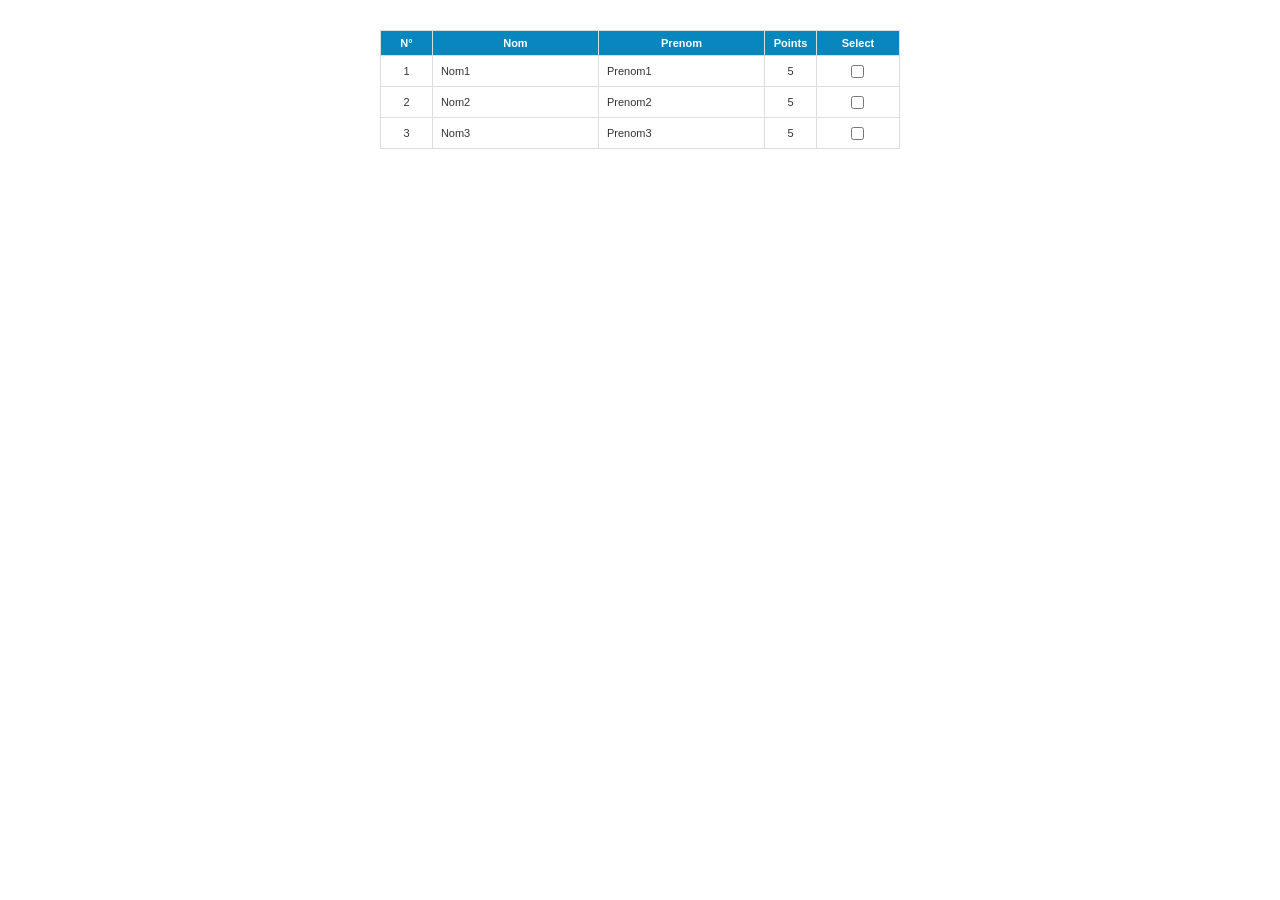
<file: etape1/index.html>
<!DOCTYPE html>
<html lang="en">

<head>
    <meta charset="UTF-8">
    <meta name="viewport" content="width=device-width, initial-scale=1.0">
    <link rel="stylesheet" href="etape1.css">
    <title>tp4</title>
</head>

<body>
    <div id="table_container">
    <table border="1">
        <tr>
            <th>N°</th>
            <th>Nom</th>
            <th>Prenom</th>
            <th>Points</th>
            <th>Select</th>
        </tr>
        <tr>
            <td class="col_number">1</td>
            <td class="col_text">Nom1</td>
            <td class="col_text">Prenom1</td>
            <td class="col_number">5</td>
            <td class="col_chkbox"><input type="checkbox" /></td>
        </tr>
        <tr>
            <td class="col_number">2</td>
            <td class="col_text">Nom2</td>
            <td class="col_text">Prenom2</td>
            <td class="col_number">5</td>
            <td class="col_chkbox"><input type="checkbox" /></td>
        </tr>
        <tr>
            <td class="col_number">3</td>
            <td class="col_text">Nom3</td>
            <td class="col_text">Prenom3</td>
            <td class="col_number">5</td>
            <td class="col_chkbox"><input type="checkbox" /></td>
        </tr>
    </table>
    </div>

</body>

</html>
</file>
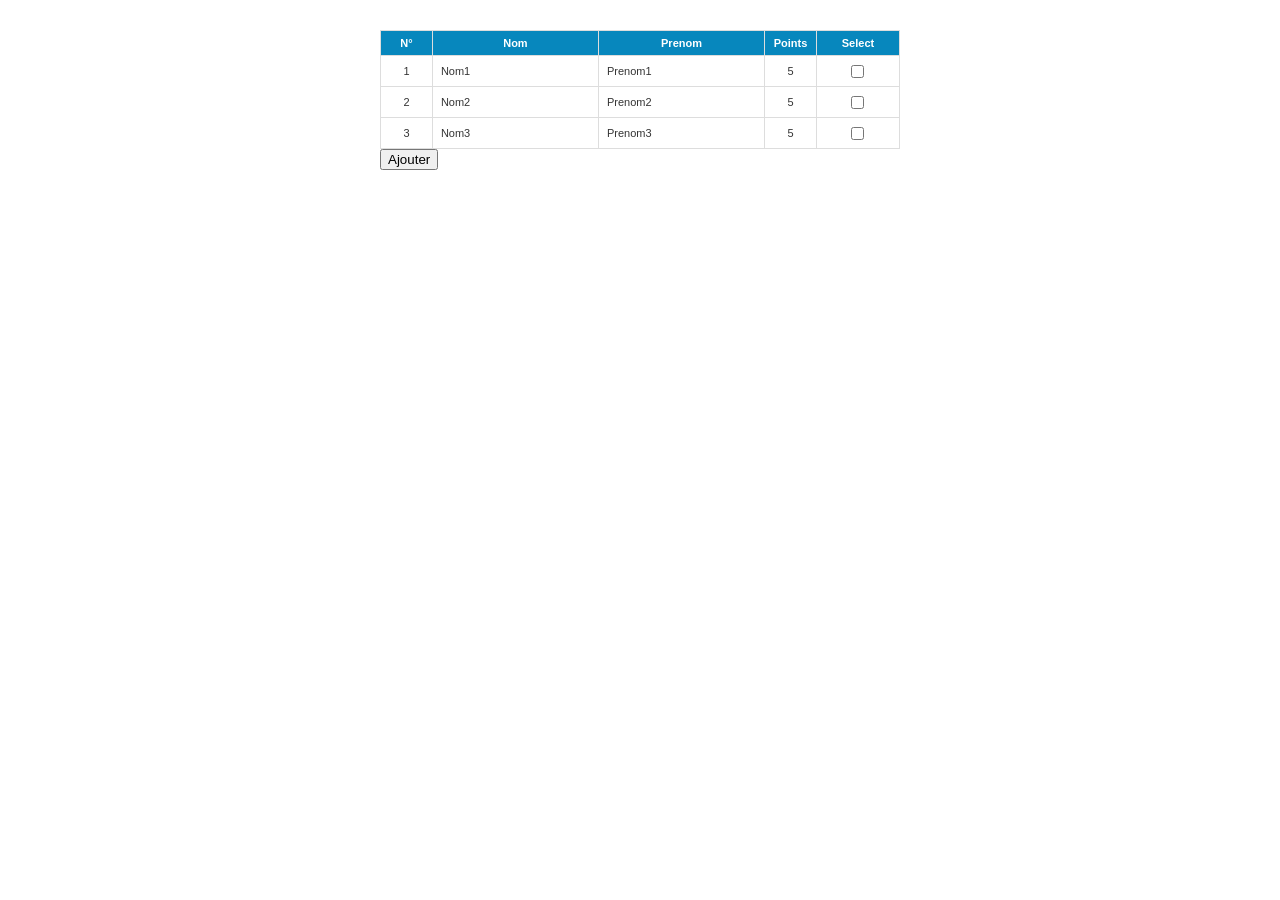
<file: etape2/index.html>
<!DOCTYPE html>
<html lang="en">

<head>
    <meta charset="UTF-8">
    <meta name="viewport" content="width=device-width, initial-scale=1.0">
    <link rel="stylesheet" href="etape1.css">
    <script src="script.js" defer></script>
    <title>tp4</title>
</head>

<body>
    <div id="table_container">
    <table border="1">
        <tr>
            <th>N°</th>
            <th>Nom</th>
            <th>Prenom</th>
            <th>Points</th>
            <th>Select</th>
        </tr>
        <tr>
            <td class="col_number">1</td>
            <td class="col_text">Nom1</td>
            <td class="col_text">Prenom1</td>
            <td class="col_number">5</td>
            <td class="col_chkbox"><input type="checkbox" /></td>
        </tr>
        <tr>
            <td class="col_number">2</td>
            <td class="col_text">Nom2</td>
            <td class="col_text">Prenom2</td>
            <td class="col_number">5</td>
            <td class="col_chkbox"><input type="checkbox" /></td>
        </tr>
        <tr>
            <td class="col_number">3</td>
            <td class="col_text">Nom3</td>
            <td class="col_text">Prenom3</td>
            <td class="col_number">5</td>
            <td class="col_chkbox"><input type="checkbox" /></td>
        </tr>
    </table>
    <button onclick="doInsertRowTable(99, 'nom', 'prenom', 10)">
    Ajouter
</button>
    </div>

</body>

</html>
</file>
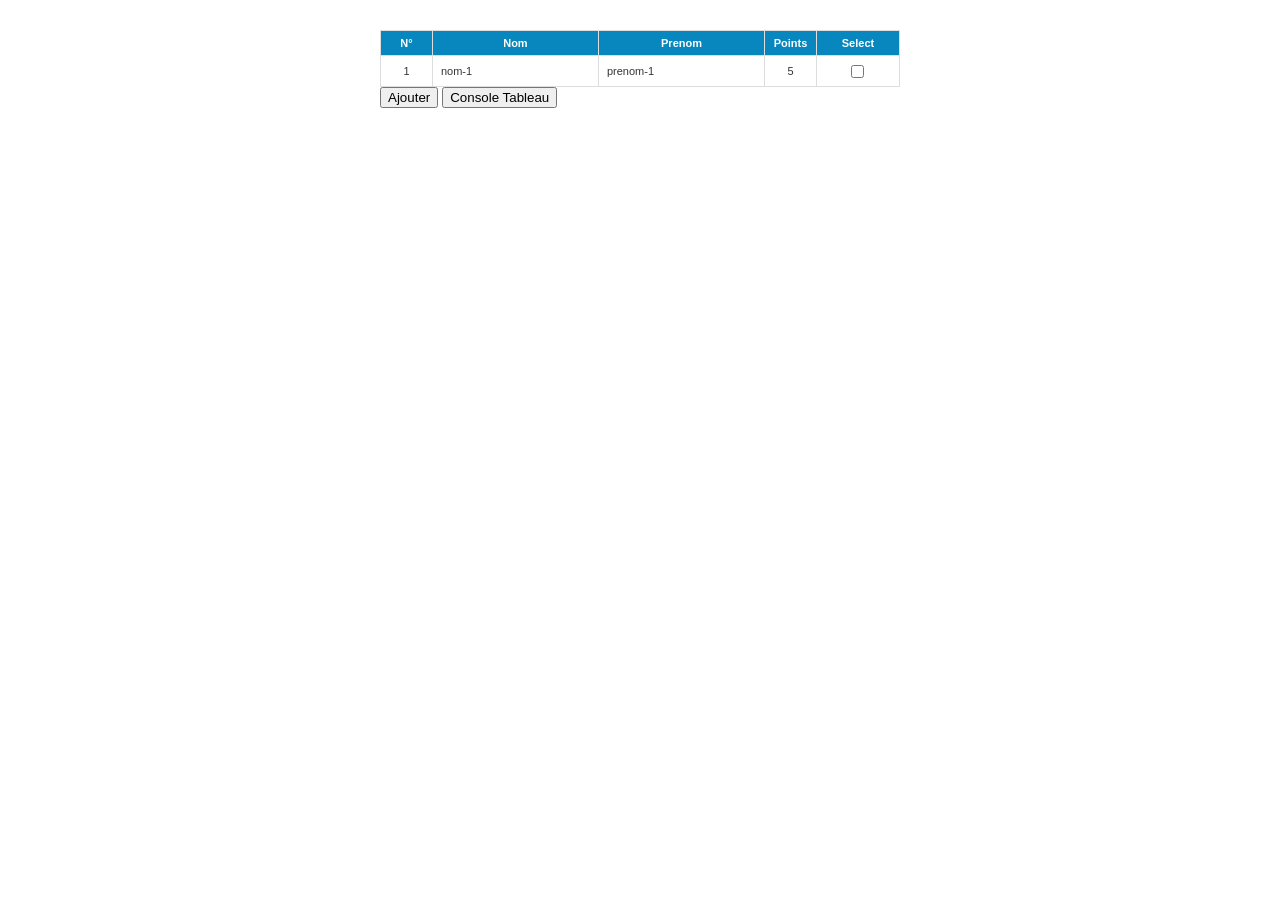
<file: etape3/index.html>
<!DOCTYPE html>
<html lang="en">

<head>
    <meta charset="UTF-8">
    <meta name="viewport" content="width=device-width, initial-scale=1.0">
    <link rel="stylesheet" href="etape1.css">
    <script src="script.js" defer></script>
    <title>tp4</title>
</head>

<body>
    <div id="table_container">
        <table border="1">
            <tr>
                <th>N°</th>
                <th>Nom</th>
                <th>Prenom</th>
                <th>Points</th>
                <th>Select</th>
            </tr>

        </table>
        <div>
            <button onclick="doInsertRowTable(99, 'nom', 'prenom', 10)">
                Ajouter
            </button>
            <button onclick="ConsoleTableau()">Console Tableau</button>
        </div>
    </div>

</body>

</html>
</file>
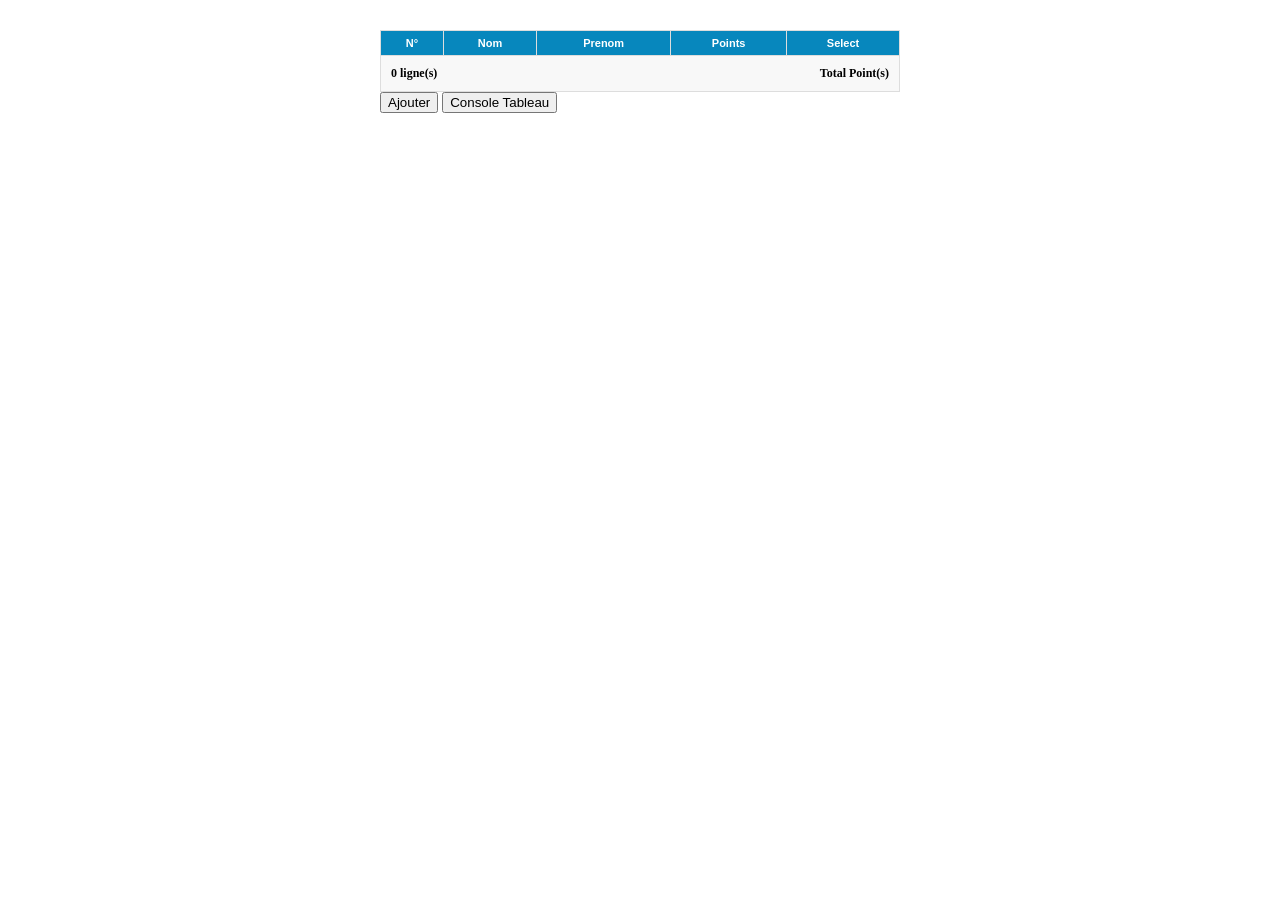
<file: etape4/index.html>
<!DOCTYPE html>
<html lang="en">

<head>
    <meta charset="UTF-8">
    <meta name="viewport" content="width=device-width, initial-scale=1.0">
    <link rel="stylesheet" href="etape1.css">
    <script src="script.js" defer></script>
    <title>tp4</title>
</head>

<body>
    <div id="table_container">
        <table border="1">
            <tr>
                <th>N°</th>
                <th>Nom</th>
                <th>Prenom</th>
                <th>Points</th>
                <th>Select</th>
            </tr>
        </table>

        <div id="container_summary">
            <p id="p1">0 ligne(s)</p>
            <p id="p2"></p>
            <p id="p3">Total Point(s)</p>
        </div>

        <div>
            <button onclick="doInsert('nom', 'prenom', 10)">Ajouter</button>
            <button onclick="ConsoleTableau()">Console Tableau</button>
        </div>



    </div>
</body>

</html>
</file>
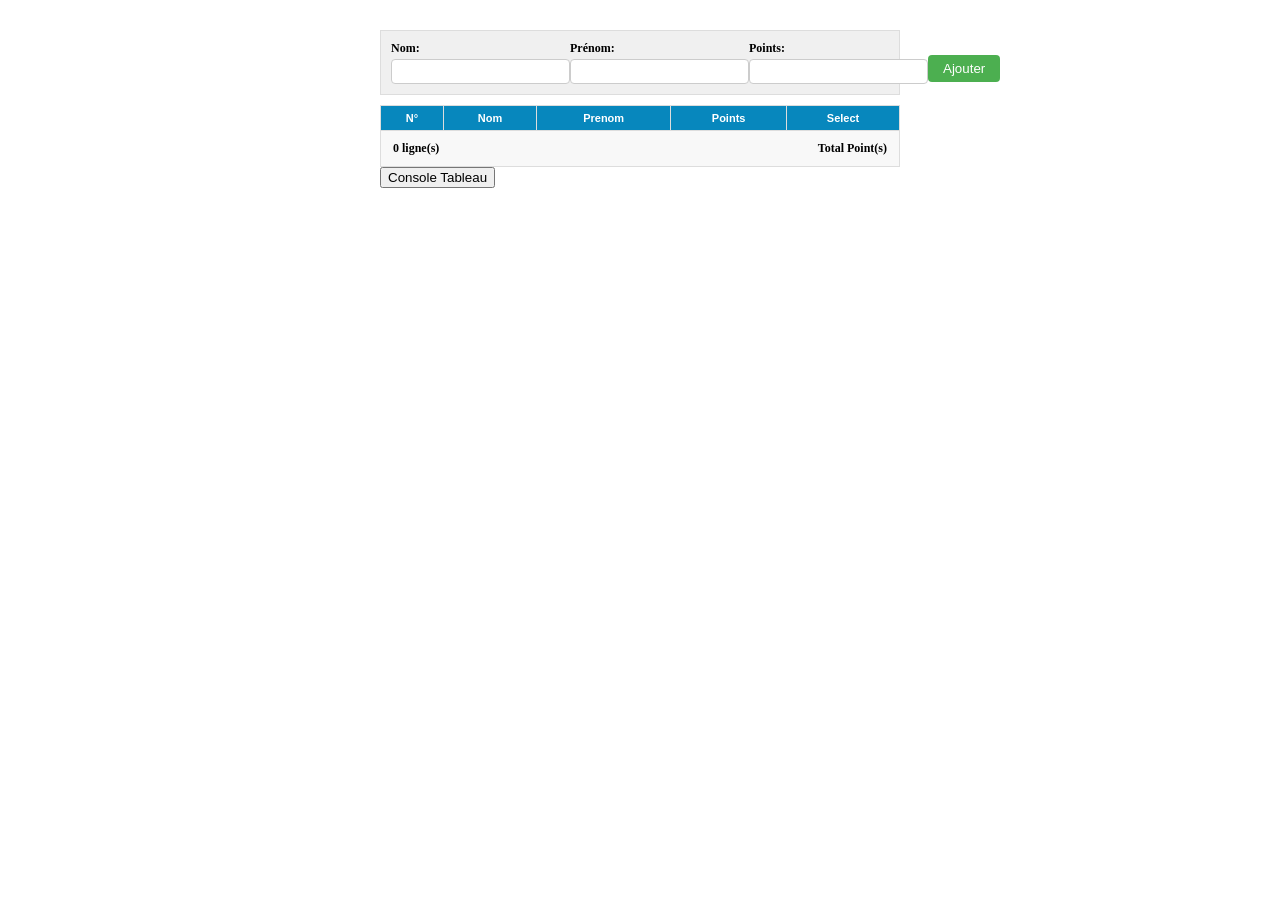
<file: etape5/index.html>
<!DOCTYPE html>
<html lang="en">

<head>
    <meta charset="UTF-8">
    <meta name="viewport" content="width=device-width, initial-scale=1.0">
    <link rel="stylesheet" href="etape1.css">
    <script src="script.js" defer></script>
    <title>tp4</title>
</head>

<body>
<div id="table_container">
    <div id="form_container">
        <div class="form_group">
            <label class="form_label">Nom:</label>
            <input type="text" id="form_nom" class="form_field" />
        </div>
        <div class="form_group">
            <label class="form_label">Prénom:</label>
            <input type="text" id="form_prenom" class="form_field" />
        </div>
        <div class="form_group">
            <label class="form_label">Points:</label>
            <input type="number" id="form_points" class="form_field" />
        </div>
        <button onclick="doNewData()">Ajouter</button>
    </div>
    
        <table border="1">
            <tr>
                <th>N°</th>
                <th>Nom</th>
                <th>Prenom</th>
                <th>Points</th>
                <th>Select</th>
            </tr>
        </table>

        <div id="container_summary">
            <p id="p1">0 ligne(s)</p>
            <p id="p2"></p>
            <p id="p3">Total Point(s)</p>
        </div>

        <div>
            <button onclick="ConsoleTableau()">Console Tableau</button>
        </div>



    </div>
</body>

</html>
</file>
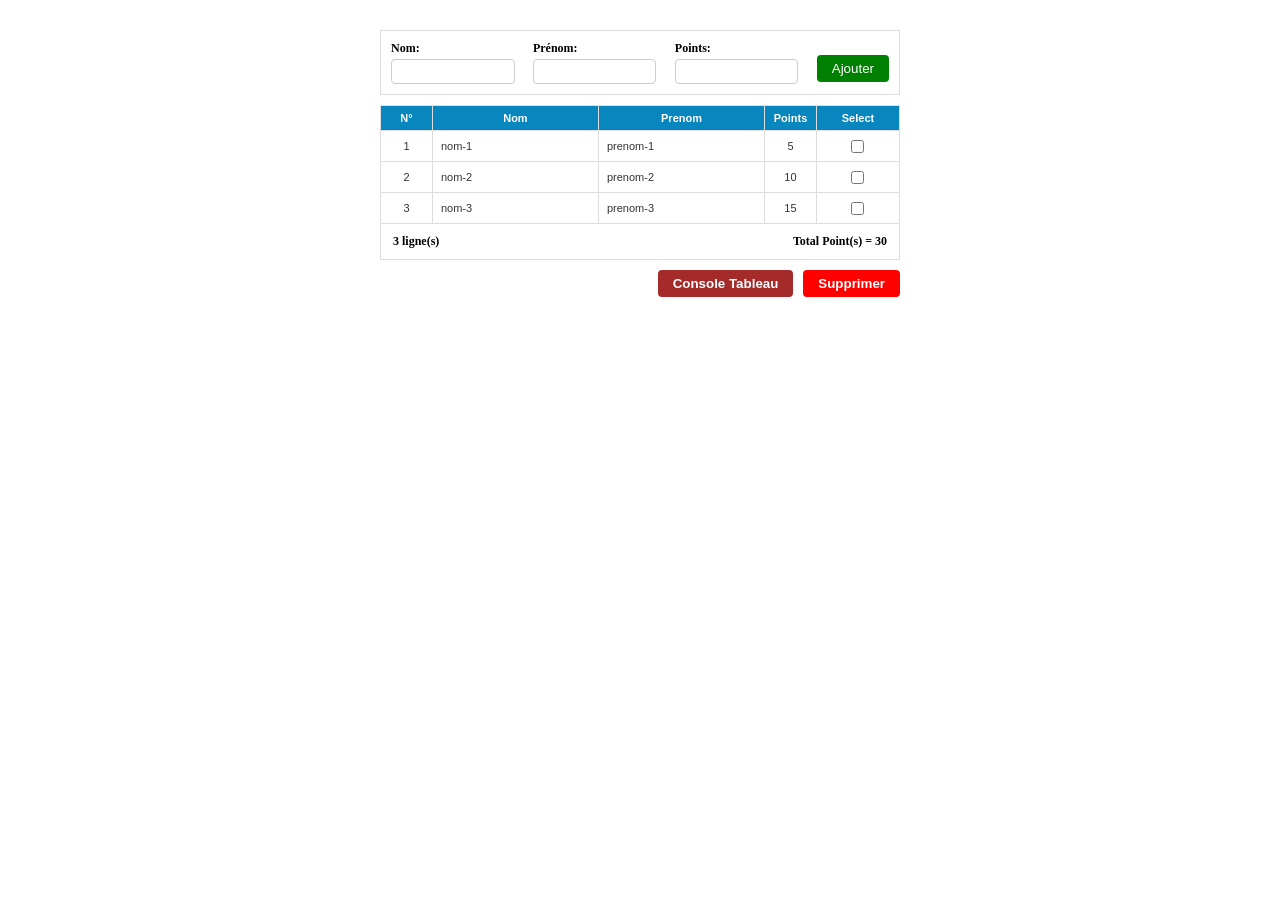
<file: etape6/index.html>
<!DOCTYPE html>
<html lang="en">

<head>
    <meta charset="UTF-8">
    <meta name="viewport" content="width=device-width, initial-scale=1.0">
    <link rel="stylesheet" href="etape1.css">
    <script src="script.js" defer></script>
    <title>tp4</title>
</head>

<body>
    <div id="table_container">
        <div id="form_container">
            <div class="form_group">
                <label class="form_label">Nom:</label>
                <input type="text" id="form_nom" class="form_field" />
            </div>
            <div class="form_group">
                <label class="form_label">Prénom:</label>
                <input type="text" id="form_prenom" class="form_field" />
            </div>
            <div class="form_group">
                <label class="form_label">Points:</label>
                <input type="number" id="form_points" class="form_field" />
            </div>
            <button onclick="doNewData()">Ajouter</button>
        </div>

        <table border="1">
            <tr>
                <th>N°</th>
                <th>Nom</th>
                <th>Prenom</th>
                <th>Points</th>
                <th>Select</th>
            </tr>
        </table>

        <div id="container_summary">
            <p id="p1">0 ligne(s)</p>
            <p id="p2"></p>
            <p id="p3">Total Point(s)</p>
        </div>

        <div id="container_btn">
            <button class="btn-consol" onclick="ConsoleTableau()">Console Tableau</button>
            <button class="btn-del" onclick="deleteRow()">Supprimer</button>
        </div>



    </div>
</body>

</html>
</file>
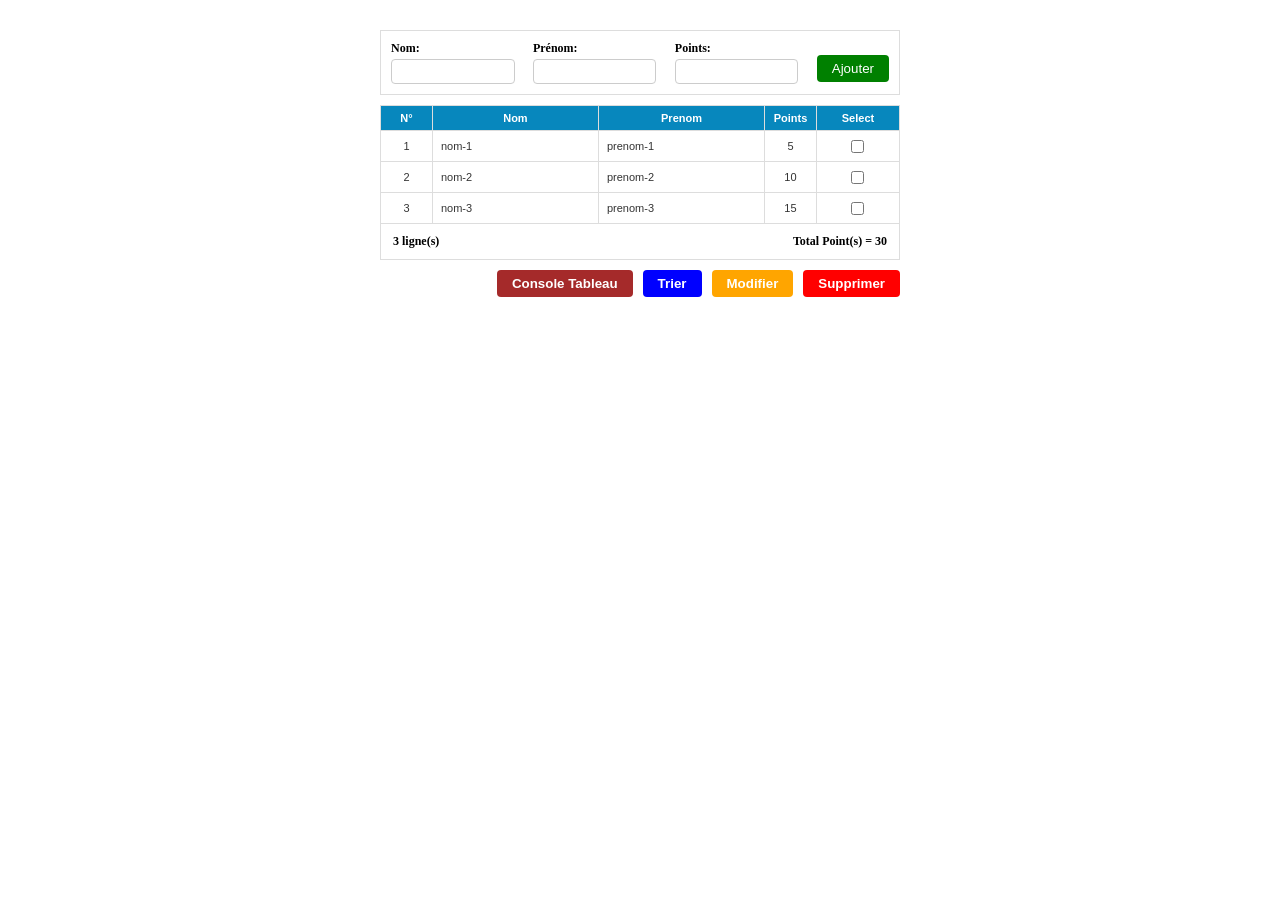
<file: etape7/index.html>
<!DOCTYPE html>
<html lang="en">

<head>
    <meta charset="UTF-8">
    <meta name="viewport" content="width=device-width, initial-scale=1.0">
    <link rel="stylesheet" href="etape1.css">
    <script src="script.js" defer></script>
    <title>tp4</title>
</head>

<body>
    <div id="table_container">
        <div id="form_container">
            <div class="form_group">
                <label class="form_label">Nom:</label>
                <input type="text" id="form_nom" class="form_field" />
            </div>
            <div class="form_group">
                <label class="form_label">Prénom:</label>
                <input type="text" id="form_prenom" class="form_field" />
            </div>
            <div class="form_group">
                <label class="form_label">Points:</label>
                <input type="number" id="form_points" class="form_field" />
            </div>
            <button onclick="doNewData()">Ajouter</button>
        </div>

        <table border="1">
            <tr>
                <th>N°</th>
                <th>Nom</th>
                <th>Prenom</th>
                <th>Points</th>
                <th>Select</th>
            </tr>
        </table>

        <div id="container_summary">
            <p id="p1">0 ligne(s)</p>
            <p id="p2"></p>
            <p id="p3">Total Point(s)</p>
        </div>

        <div id="container_btn">
            <button class="btn-consol" onclick="ConsoleTableau()">Console Tableau</button>
            <button class="btn-trier" onclick="trierParPoints()">Trier</button>
            <button class="btn-del" onclick="deleteRow()">Supprimer</button>
        </div>

    </div>
</body>

</html>
</file>
<file: etape1/etape1.css>
#table_container {
    width: 520px;
    margin: 30px auto;
}

#table_container table {
    width: 100%;
    border-collapse: collapse;
    font-family: 'Gill Sans', 'Gill Sans MT', Calibri, 'Trebuchet MS', sans-serif;
    font-size: 11px;
    color: #333;
}


#table_container th {
    background-color: #0787bd;
    color: white;
    padding: 6px;
    text-align: center;
    border: 1px solid #ddd;
    font-weight: bold;
}


#table_container td {
    padding: 5px 8px;
    border: 1px solid #ddd;
    height: 20px;
}


#table_container .col_number {
    text-align: center;
    width: 10%;
}


#table_container .col_text {
    text-align: left;
    width: 32%;
}

#table_container .col_chbkbox {
    text-align: center;
    vertical-align: middle;
}

#table_container input[type="checkbox"] {
    display: block;
    margin: auto;
}
</file>
<file: etape2/etape1.css>
#table_container {
    width: 520px;
    margin: 30px auto;
}

#table_container table {
    width: 100%;
    border-collapse: collapse;
    font-family: 'Gill Sans', 'Gill Sans MT', Calibri, 'Trebuchet MS', sans-serif;
    font-size: 11px;
    color: #333;
}


#table_container th {
    background-color: #0787bd;
    color: white;
    padding: 6px;
    text-align: center;
    border: 1px solid #ddd;
    font-weight: bold;
}


#table_container td {
    padding: 5px 8px;
    border: 1px solid #ddd;
    height: 20px;
}


#table_container .col_number {
    text-align: center;
    width: 10%;
}


#table_container .col_text {
    text-align: left;
    width: 32%;
}

#table_container .col_chbkbox {
    text-align: center;
    vertical-align: middle;
}

#table_container input[type="checkbox"] {
    display: block;
    margin: auto;
}
</file>
<file: etape3/etape1.css>
#table_container {
    width: 520px;
    margin: 30px auto;
}

#table_container table {
    width: 100%;
    border-collapse: collapse;
    font-family: 'Gill Sans', 'Gill Sans MT', Calibri, 'Trebuchet MS', sans-serif;
    font-size: 11px;
    color: #333;
}


#table_container th {
    background-color: #0787bd;
    color: white;
    padding: 6px;
    text-align: center;
    border: 1px solid #ddd;
    font-weight: bold;
}


#table_container td {
    padding: 5px 8px;
    border: 1px solid #ddd;
    height: 20px;
}


#table_container .col_number {
    text-align: center;
    width: 10%;
}


#table_container .col_text {
    text-align: left;
    width: 32%;
}

#table_container .col_chbkbox {
    text-align: center;
    vertical-align: middle;
}

#table_container input[type="checkbox"] {
    display: block;
    margin: auto;
}
</file>
<file: etape4/etape1.css>
#table_container {
    width: 520px;
    margin: 30px auto;
}

#table_container table {
    width: 100%;
    border-collapse: collapse;
    font-family: 'Gill Sans', 'Gill Sans MT', Calibri, 'Trebuchet MS', sans-serif;
    font-size: 11px;
    color: #333;
    height: auto;
}


#table_container th {
    background-color: #0787bd;
    color: white;
    padding: 6px;
    text-align: center;
    border: 1px solid #ddd;
    font-weight: bold;
}


#table_container td {
    padding: 5px 8px;
    border: 1px solid #ddd;
    height: 20px;
}


#table_container .col_number {
    text-align: center;
    width: 10%;
}


#table_container .col_text {
    text-align: left;
    width: 32%;
}

#table_container .col_chbkbox {
    text-align: center;
    vertical-align: middle;
}

#table_container input[type="checkbox"] {
    display: block;
    margin: auto;
}

#container_summary {
    display: flex;
    justify-content: space-between;
    background-color: #f8f8f8;
    padding: 10px;
    border: 1px solid #ddd;
    border-top: none;
    font-weight: bold;
}

#container_summary p {
    margin: 0;
    font-size: 12px;
}
</file>
<file: etape5/etape1.css>
#table_container {
    width: 520px;
    margin: 30px auto;
}

#table_container table {
    width: 100%;
    border-collapse: collapse;
    font-family: 'Gill Sans', 'Gill Sans MT', Calibri, 'Trebuchet MS', sans-serif;
    font-size: 11px;
    color: #333;
    height: auto;
}


#table_container th {
    background-color: #0787bd;
    color: white;
    padding: 6px;
    text-align: center;
    border: 1px solid #ddd;
    font-weight: bold;
}


#table_container td {
    padding: 5px 8px;
    border: 1px solid #ddd;
    height: 20px;
}


#table_container .col_number {
    text-align: center;
    width: 10%;
}


#table_container .col_text {
    text-align: left;
    width: 32%;
}

#table_container .col_chbkbox {
    text-align: center;
    vertical-align: middle;
}

#table_container input[type="checkbox"] {
    display: block;
    margin: auto;
}

#container_summary {
    display: flex;
    justify-content: space-between;
    background-color: #f8f8f8;
    padding: 0 12px;
    border: 1px solid #ddd;
    border-top: none;
    font-weight: bold;
}

#container_summary p {
    margin: 10px 0;
    font-size: 12px;
}

#form_container {
    display: flex;
    justify-content: space-between;
    background-color: #f0f0f0;
    padding: 10px;
    border: 1px solid #ddd;
    margin-bottom: 10px;
    font-size: 12px;
}

.form_group {
    display: flex;
    flex-direction: column;
}

.form_label {
    margin-bottom: 3px;
    font-weight: bold;
}

.form_field {
    padding: 4px;
    border: 1px solid #ccc;
    border-radius: 4px;
}
#form_container button {
    align-self: flex-end;
    padding: 6px 15px;
    background-color: #4CAF50;
    color: white;
    border: none;
    border-radius: 4px;
    cursor: pointer;
    margin-bottom: 2px;
}

#form_container button:hover {
    background-color: #45a049;
}
</file>
<file: etape6/etape1.css>
#table_container {
    width: 520px;
    margin: 30px auto;
}

#table_container table {
    width: 100%;
    border-collapse: collapse;
    font-family: 'Gill Sans', 'Gill Sans MT', Calibri, 'Trebuchet MS', sans-serif;
    font-size: 11px;
    color: #333;
    height: auto;
}


#table_container th {
    background-color: #0787bd;
    color: white;
    padding: 6px;
    text-align: center;
    border: 1px solid #ddd;
    font-weight: bold;
}


#table_container td {
    padding: 5px 8px;
    border: 1px solid #ddd;
    height: 20px;
}


#table_container .col_number {
    text-align: center;
    width: 10%;
}


#table_container .col_text {
    text-align: left;
    width: 32%;
}

#table_container .col_chbkbox {
    text-align: center;
    vertical-align: middle;
}

#table_container input[type="checkbox"] {
    display: block;
    margin: auto;
}

#container_summary {
    display: flex;
    justify-content: space-between;
    background-color: white;
    padding: 0 12px;
    border: 1px solid #ddd;
    border-top: none;
    font-weight: bold;
}

#container_summary p {
    margin: 10px 0;
    font-size: 12px;
}

#form_container {
    display: flex;
    justify-content: space-between;
    background-color: white;
    padding: 10px;
    border: 1px solid #ddd;
    margin-bottom: 10px;
    font-size: 12px;
}

.form_group {
    display: flex;
    flex-direction: column;
}

.form_label {
    margin-bottom: 3px;
    font-weight: bold;
}

.form_field {
    width: 80%;
    padding: 4px;
    border: 1px solid #ccc;
    border-radius: 4px;
}

#form_container button {
    align-self: flex-end;
    padding: 6px 15px;
    background-color: green;
    color: white;
    border: none;
    border-radius: 4px;
    cursor: pointer;
    margin-bottom: 2px;
}

#container_btn {
    display: flex;
    justify-content: flex-end;
    margin-top: 10px;
    margin-bottom: 10px;
    gap: 10px;
}

#container_btn button {
    padding: 6px 15px;
    color: white;
    border: none;
    border-radius: 4px;
    cursor: pointer;
    font-weight: bold;
}

.btn-consol {
    background-color:brown;
}

.btn-del {
    background-color: red;
}
</file>
<file: etape7/etape1.css>
#table_container {
    width: 520px;
    margin: 30px auto;
}

#table_container table {
    width: 100%;
    border-collapse: collapse;
    font-family: 'Gill Sans', 'Gill Sans MT', Calibri, 'Trebuchet MS', sans-serif;
    font-size: 11px;
    color: #333;
    height: auto;
}


#table_container th {
    background-color: #0787bd;
    color: white;
    padding: 6px;
    text-align: center;
    border: 1px solid #ddd;
    font-weight: bold;
}


#table_container td {
    padding: 5px 8px;
    border: 1px solid #ddd;
    height: 20px;
}


#table_container .col_number {
    text-align: center;
    width: 10%;
}


#table_container .col_text {
    text-align: left;
    width: 32%;
}

#table_container .col_chbkbox {
    text-align: center;
    vertical-align: middle;
}

#table_container input[type="checkbox"] {
    display: block;
    margin: auto;
}

#container_summary {
    display: flex;
    justify-content: space-between;
    background-color: white;
    padding: 0 12px;
    border: 1px solid #ddd;
    border-top: none;
    font-weight: bold;
}

#container_summary p {
    margin: 10px 0;
    font-size: 12px;
}

#form_container {
    display: flex;
    justify-content: space-between;
    background-color: white;
    padding: 10px;
    border: 1px solid #ddd;
    margin-bottom: 10px;
    font-size: 12px;
}

.form_group {
    display: flex;
    flex-direction: column;
}

.form_label {
    margin-bottom: 3px;
    font-weight: bold;
}

.form_field {
    width: 80%;
    padding: 4px;
    border: 1px solid #ccc;
    border-radius: 4px;
}

#form_container button {
    align-self: flex-end;
    padding: 6px 15px;
    background-color: green;
    color: white;
    border: none;
    border-radius: 4px;
    cursor: pointer;
    margin-bottom: 2px;
}

#container_btn {
    display: flex;
    justify-content: flex-end;
    margin-top: 10px;
    margin-bottom: 10px;
    gap: 10px;
}

#container_btn button {
    padding: 6px 15px;
    color: white;
    border: none;
    border-radius: 4px;
    cursor: pointer;
    font-weight: bold;
}

.btn-consol {
    background-color: brown;
}

.btn-trier {
    background-color: blue;
}

.btn-del {
    background-color: red;
}

.btn-modif {
    background-color: orange;
}
</file>
